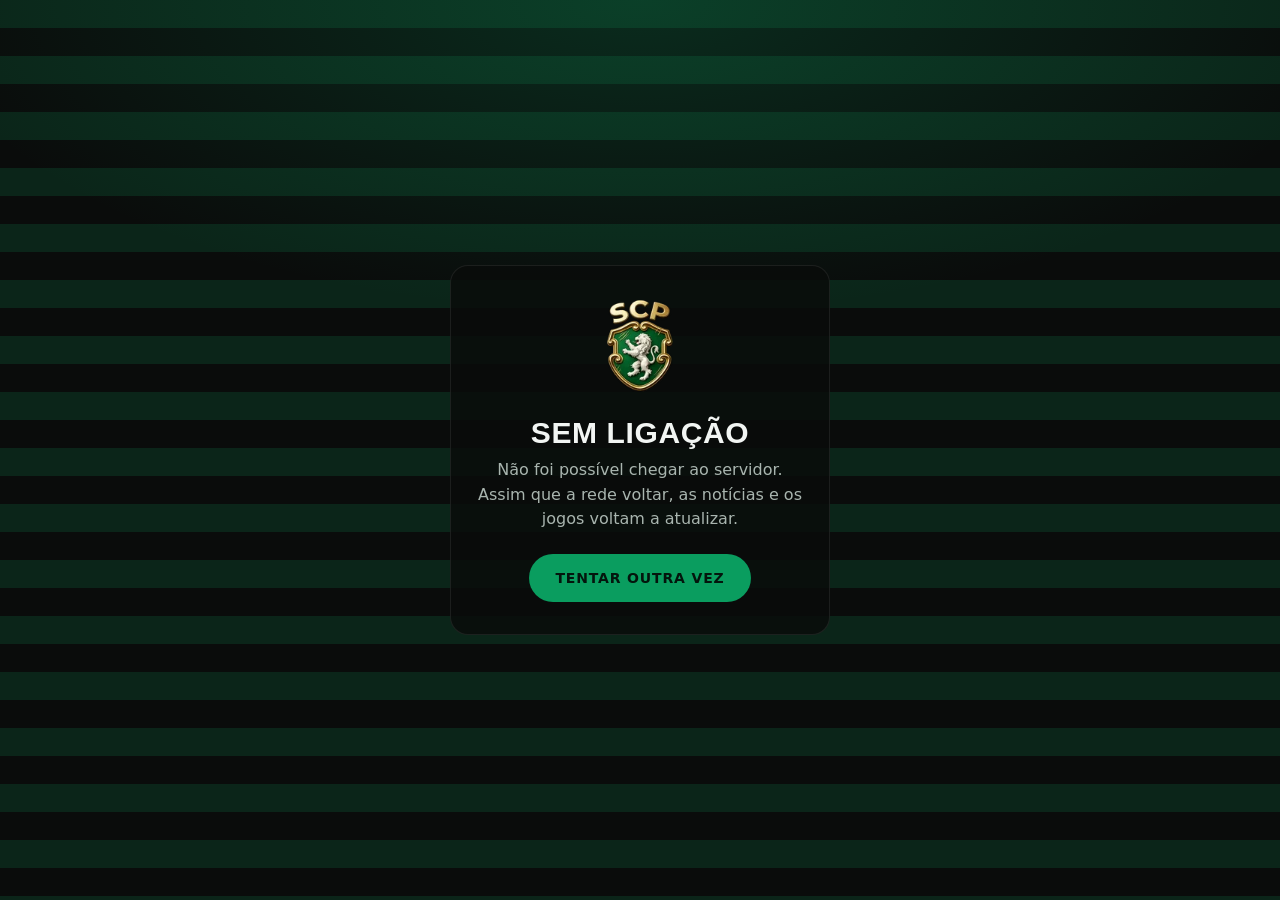
<file: offline.html>
<!DOCTYPE html>
<html lang="pt-PT">
<head>
<meta charset="utf-8">
<meta name="viewport" content="width=device-width, initial-scale=1, viewport-fit=cover">
<meta name="theme-color" content="#0a0c0b">
<meta name="robots" content="noindex">
<title>Sem ligação · Sporting ao Minuto</title>
<link rel="icon" href="/favicon.ico">
<style>
  :root{ color-scheme: dark; }
  *{ box-sizing: border-box; margin: 0; }
  body{
    min-height: 100vh; min-height: 100dvh;
    display: grid; place-items: center; padding: 24px;
    background:
      radial-gradient(80% 50% at 50% 0%, rgba(10,157,95,.22), transparent 70%),
      repeating-linear-gradient(180deg, #0b2519 0 28px, #0a0c0b 28px 56px);
    color: #f2f5f3;
    font: 16px/1.55 Manrope, system-ui, -apple-system, 'Segoe UI', sans-serif;
    text-align: center;
  }
  main{ max-width: 380px; padding: 32px 24px; border-radius: 18px; background: rgba(10,12,11,.86); border: 1px solid rgba(255,255,255,.08); }
  img{ width: 96px; height: 96px; }
  h1{ margin-top: 16px; font: 800 30px/1 'Barlow Condensed', 'Arial Narrow', sans-serif; text-transform: uppercase; letter-spacing: .02em; }
  p{ margin-top: 10px; color: #a9b5af; }
  button{
    margin-top: 22px; min-height: 48px; padding: 0 26px; border: 0; border-radius: 999px;
    background: #0a9d5f; color: #04150d; font: 700 14px/1 Manrope, system-ui, sans-serif;
    letter-spacing: .06em; text-transform: uppercase; cursor: pointer;
  }
  button:hover{ background: #2fd98a; }
  button:focus-visible{ outline: 2px solid #fff; outline-offset: 3px; }
</style>
</head>
<body>
  <main>
    <img src="/img/marca/emblema-128.webp" alt="" width="96" height="96">
    <h1>Sem ligação</h1>
    <p>Não foi possível chegar ao servidor. Assim que a rede voltar, as notícias e os jogos voltam a atualizar.</p>
    <button type="button" onclick="location.reload()">Tentar outra vez</button>
  </main>
  <script>addEventListener('online', () => location.reload());</script>
</body>
</html>
</file>
